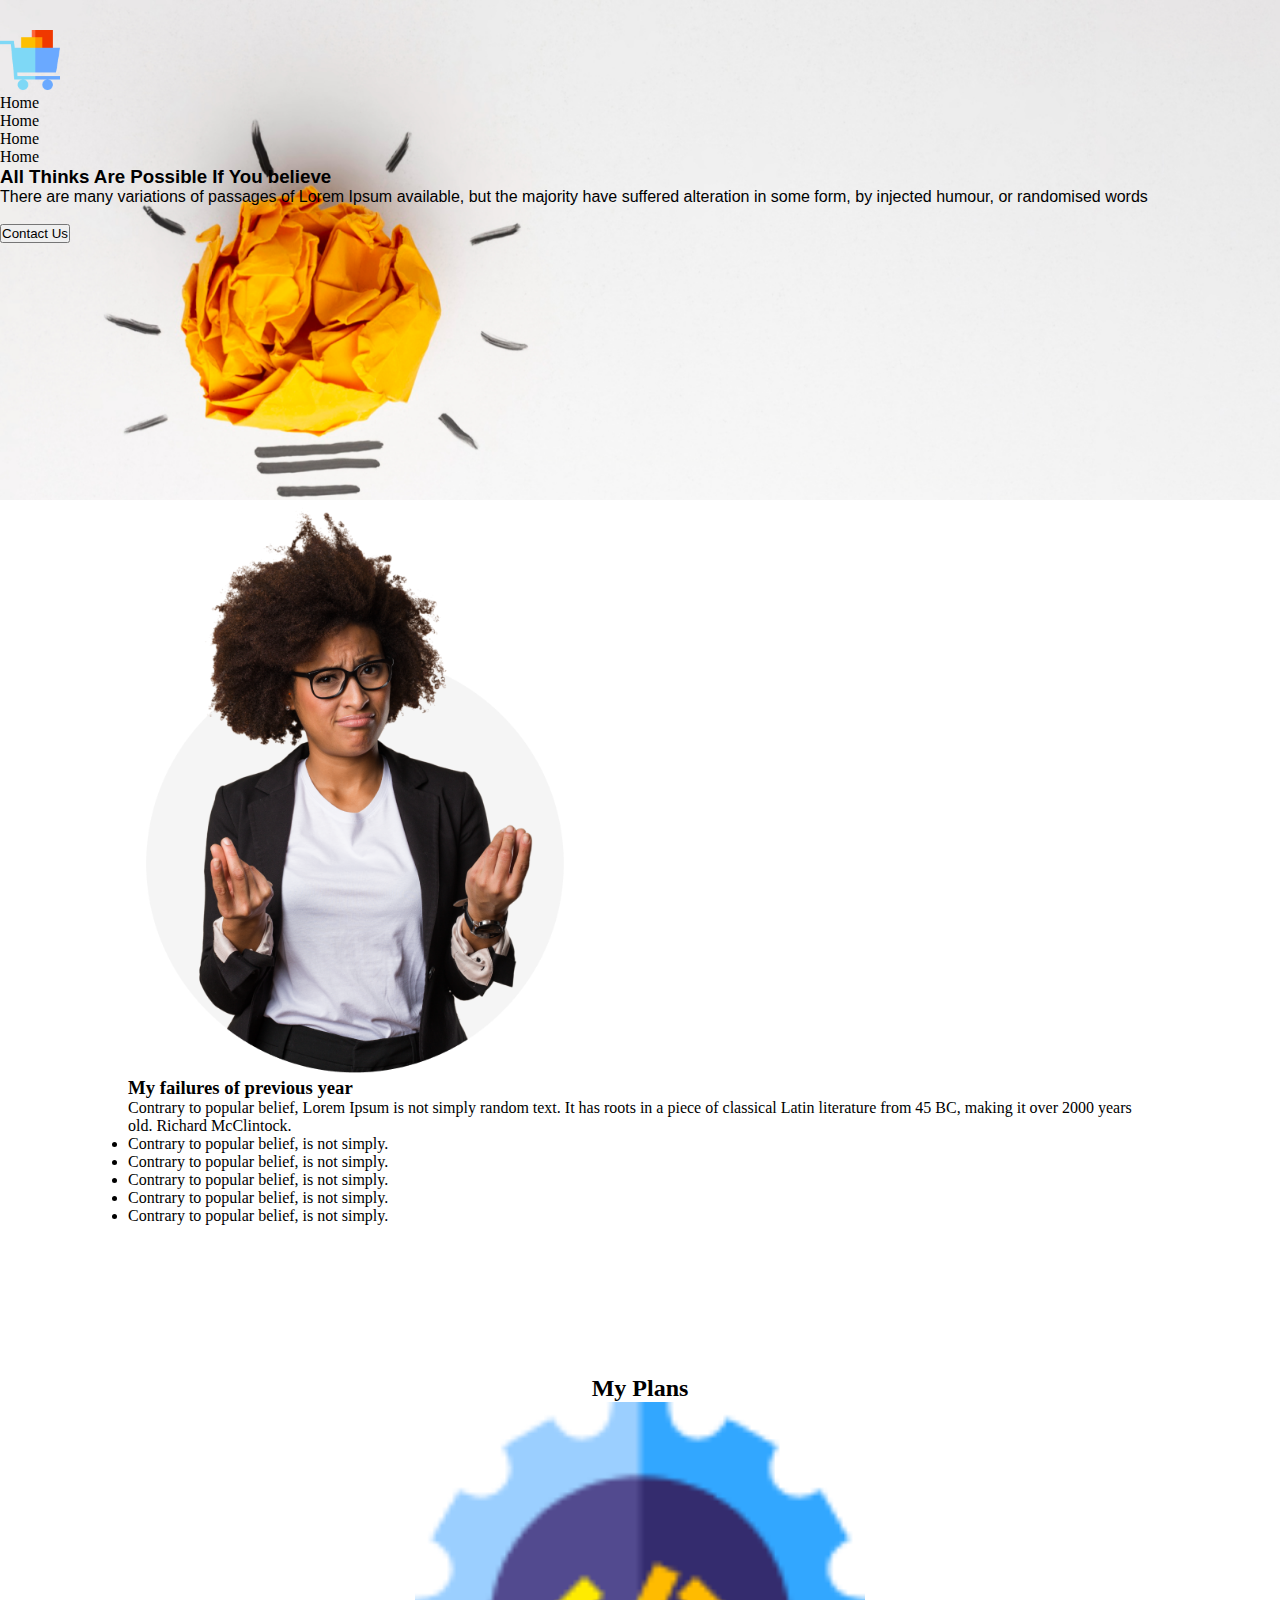
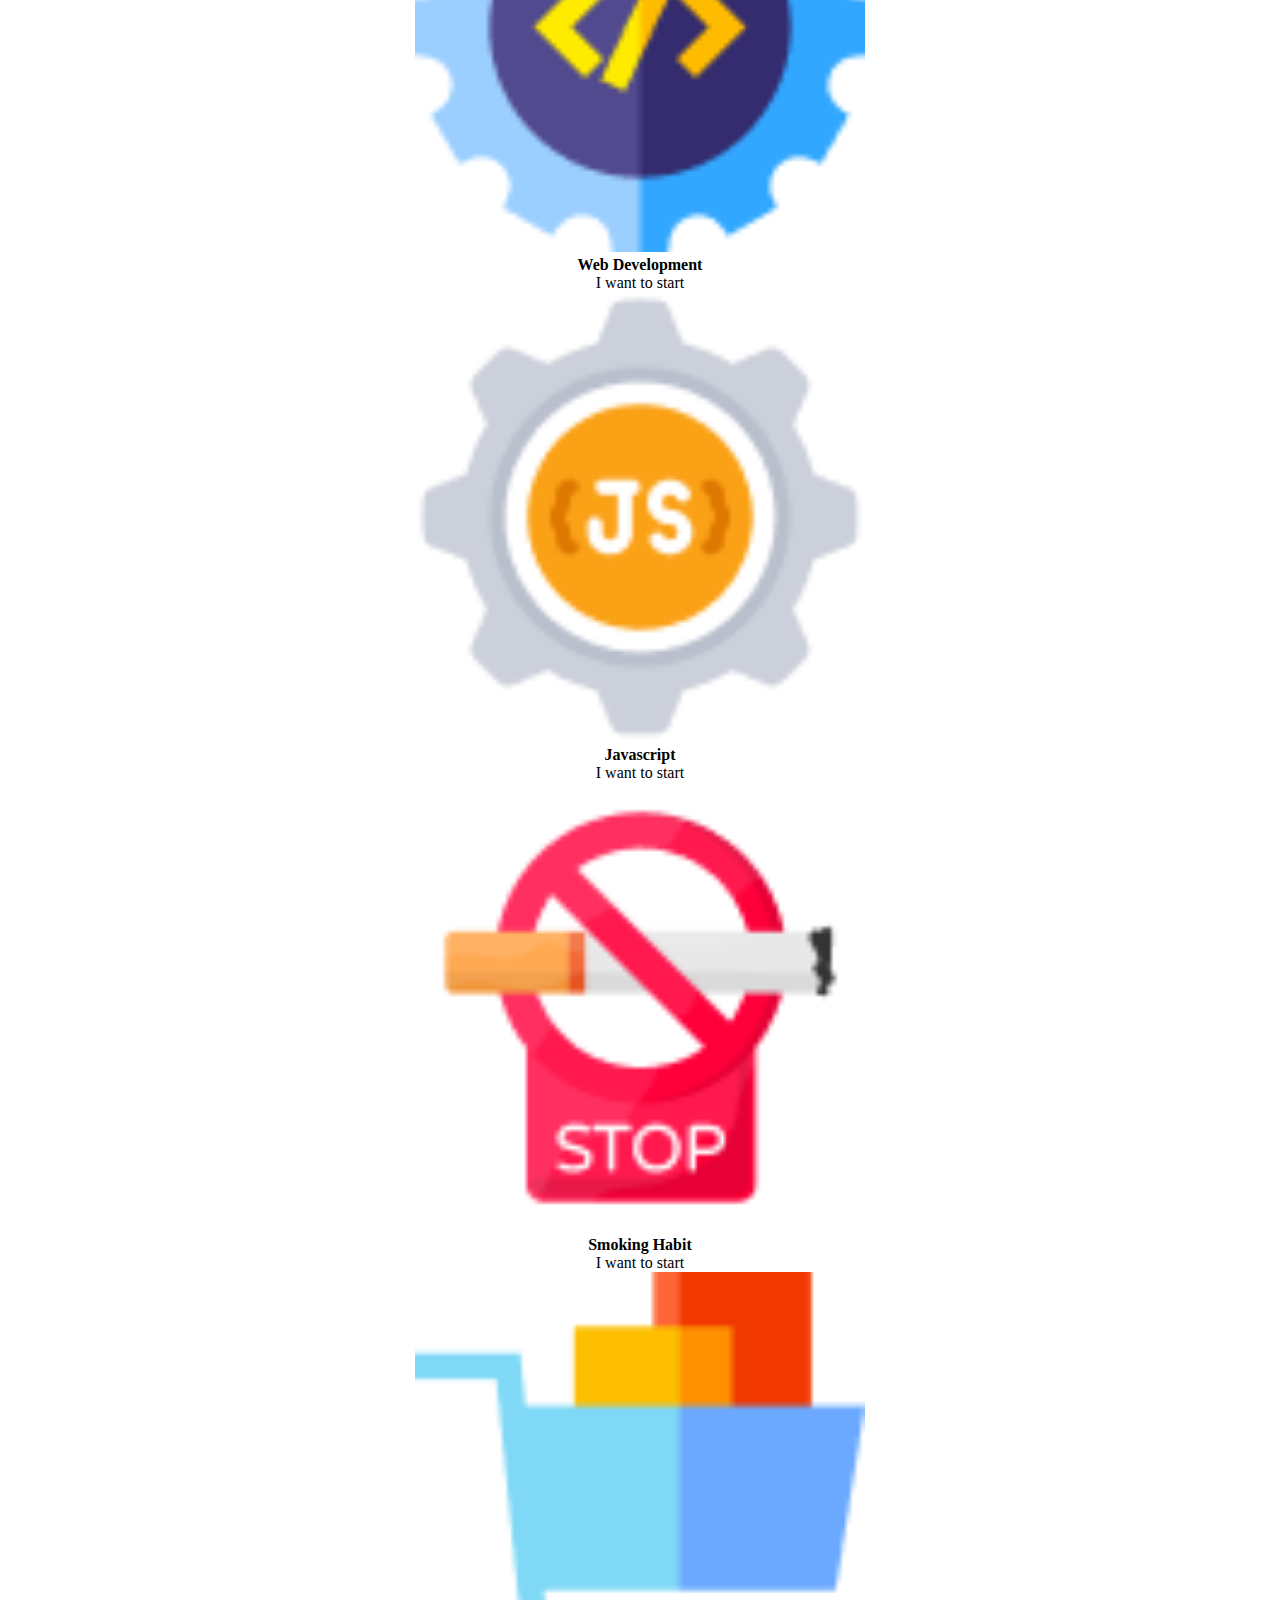
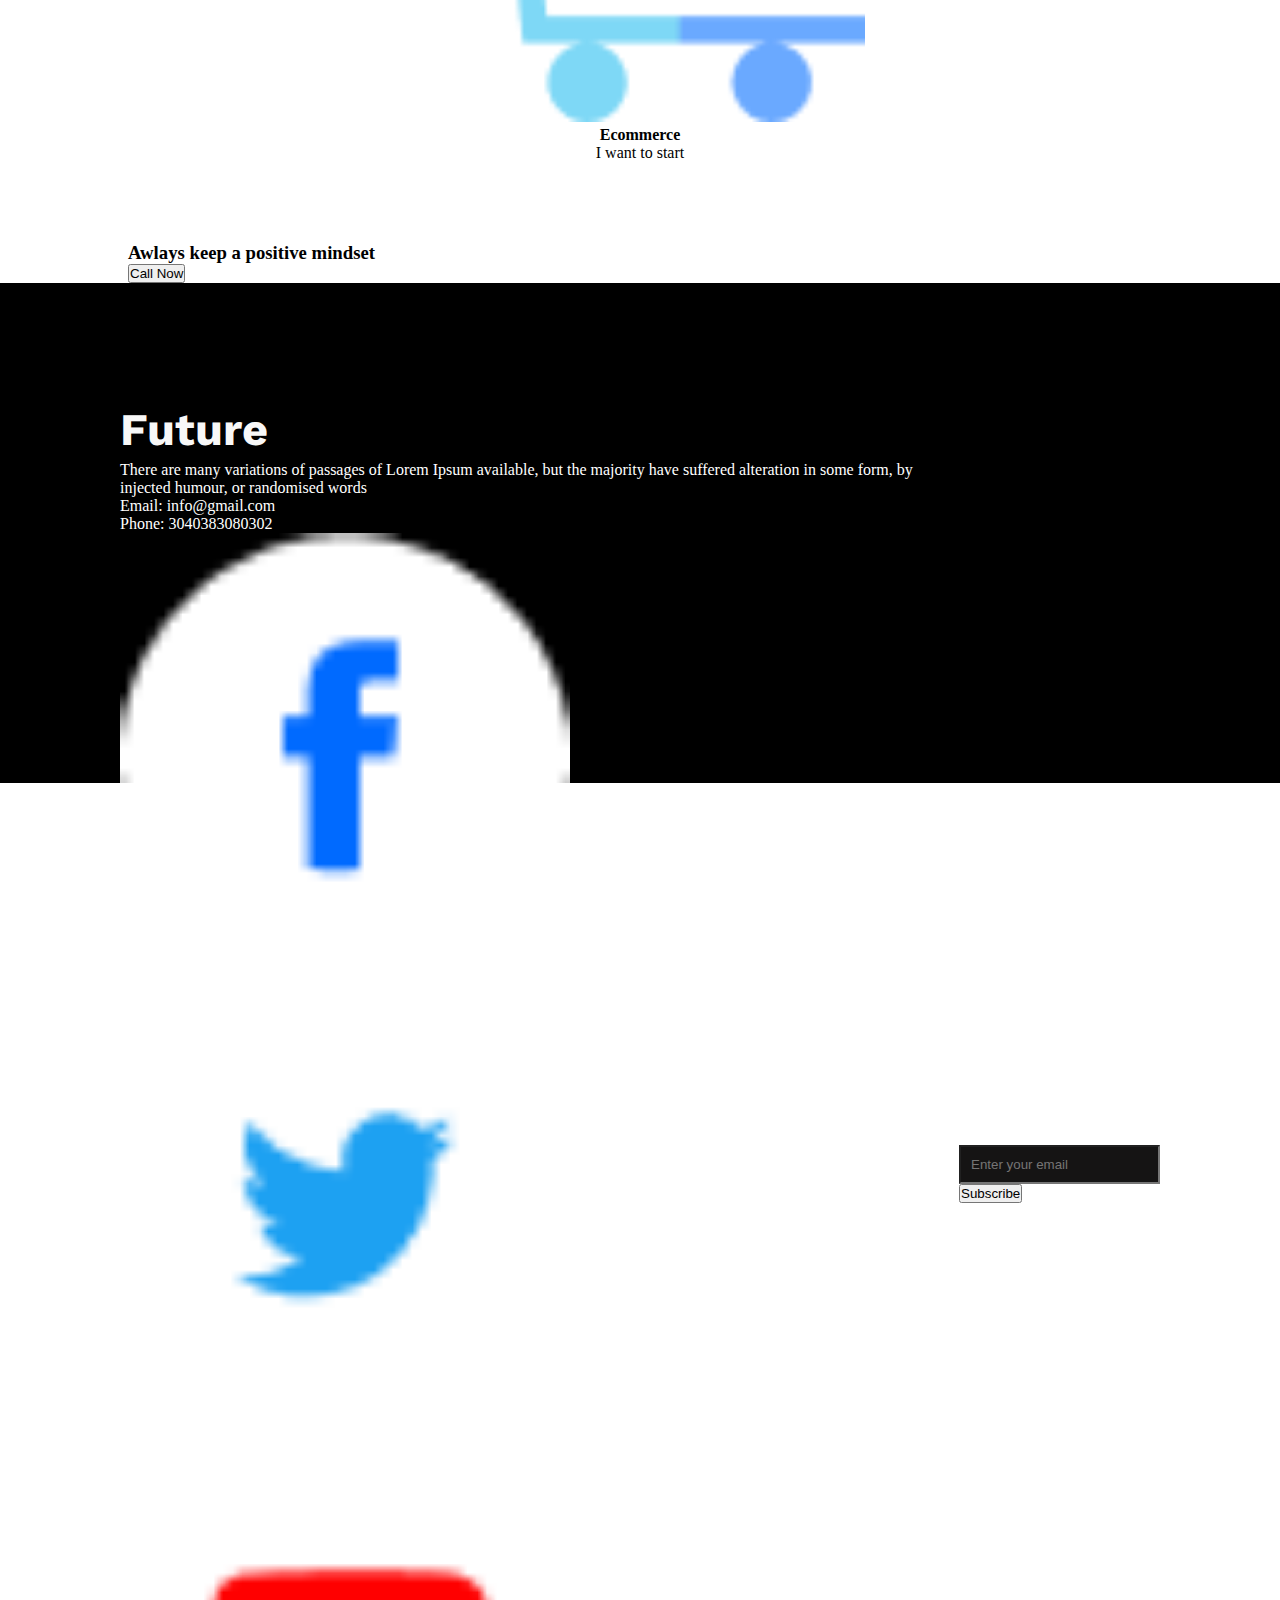
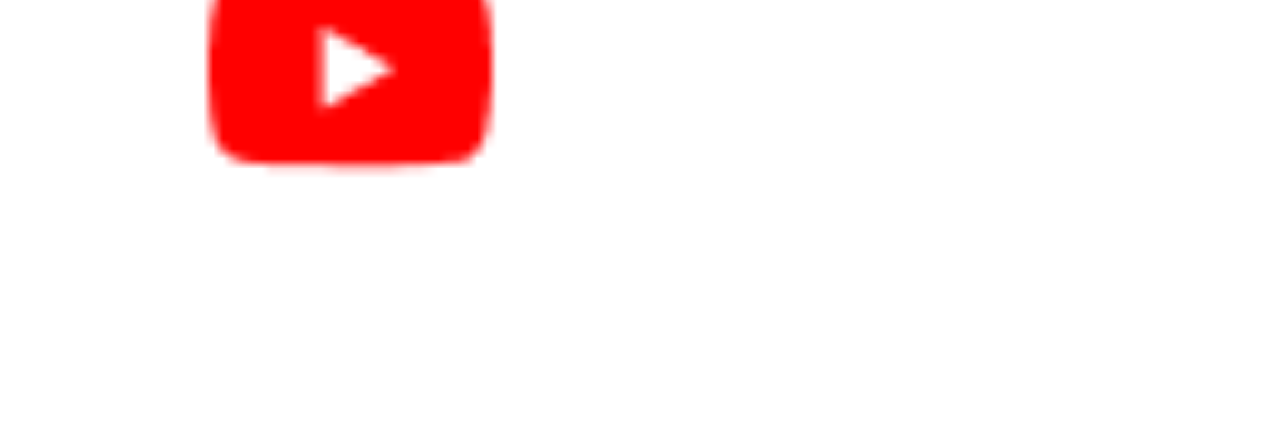
<file: index.html>
<!DOCTYPE html>
<html lang="en">
<head>
    <meta charset="UTF-8">
    <meta name="viewport" content="width=device-width, initial-scale=1.0">

    <link rel="preconnect" href="https://fonts.googleapis.com">
<link rel="preconnect" href="https://fonts.gstatic.com" crossorigin>
<link href="https://fonts.googleapis.com/css2?family=Lato:ital,wght@0,100;0,300;0,400;0,700;0,900;1,100;1,300;1,400;1,700;1,900&family=Open+Sans:ital,wght@0,300;0,400;0,500;0,600;0,700;0,800;1,300;1,400;1,500;1,600;1,700;1,800&family=Oswald:wght@200;300;400;500;600;700&family=Roboto:ital,wght@0,100;0,300;1,100;1,300&family=Rubik:wght@800&family=Work+Sans:ital,wght@0,100;0,200;0,300;0,500;0,600;0,700;0,800;0,900;1,100;1,200;1,300;1,500;1,600;1,700;1,800;1,900&display=swap" rel="stylesheet">
    <title>New Me</title>
    <link rel="stylesheet" href="index.css">
</head>
<body>

   <header class="header">
    <nav>
        <div class="menu_container">
            <div class="logo">
                <img src="./images/icons/ecom.png" alt="" class="logo_img">
            </div>
            <div class="menus">
                <li>Home</li>
                <li>Home</li>
                <li>Home</li>
                <li>Home</li>
            </div>
        </div>
    </nav>
    <div class="header_content">
        <h3 class="header_title">
            All Thinks Are Possible If You believe
        </h3>
        <p class="header_description">There are many variations of passages of Lorem Ipsum available, but the majority have suffered alteration in some form, by injected humour, or randomised words</p>
        <br>
    
            <button class="btn">Contact Us</button>
    </div>
   </header>
   <main>
    <section>
        <div class="fail_container">
            <div class="fail_img">
                <img src="./images/person.png" alt="" class="fal">
            </div>
            <div class="fail_contant">
                <h3 class="fail_title">
                    My failures of previous year
                </h3>
                <p class="fail_description">Contrary to popular belief, Lorem Ipsum is not simply random text. It has roots in a piece of classical Latin literature from 45 BC, making it over 2000 years old. Richard McClintock.</p>
                <li>Contrary to popular belief, is not simply.</li>
                <li>Contrary to popular belief, is not simply.</li>
                <li>Contrary to popular belief, is not simply.</li>
                <li>Contrary to popular belief, is not simply.</li>
                <li>Contrary to popular belief, is not simply.</li>
            </div>
        </div>
    </section>
    <section class="plans">
        <h2 class="plans_title">My Plans</h2>
        <div class="plans_container">
            <div class="plan_box">
                <img src="./images/icons/web.png" alt="" class="box_logo">
                <h4 class="logo_title">Web Development</h4>
                <p class="logo_des">I want to start</p>
            </div>
            <div class="plan_box">
                <img src="./images/icons/js.png" alt="" class="box_logo">
                <h4 class="logo_title">Javascript</h4>
                <p class="logo_des">I want to start</p>
            </div>
            <div class="plan_box">
                <img src="./images/icons/smoke.png" alt="" class="box_logo">
                <h4 class="logo_title">Smoking Habit</h4>
                <p class="logo_des">I want to start</p>
            </div>
            <div class="plan_box">
                <img src="./images/icons/ecom.png" alt="" class="box_logo">
                <h4 class="logo_title">Ecommerce</h4>
                <p class="logo_des">I want to start</p>
            </div>
        </div>

    </section>

    <section class="time">
        <!-- <img src="./images/watch.png" alt="" class="time_img"> -->
        <div class="time_content">
            <h3 class="time_title">Awlays keep a positive mindset</h3>
            <button class="time_btn"> Call Now</button>
        </div>
       
    </section>
   </main>

    <footer class="footer">
        <div class="footer_container">
            <div class="footer_content">
                <h3 class="footer_title">Future</h3>
                <p class="footer_des">There are many variations of passages of Lorem Ipsum available, but the majority have suffered alteration in some form, by injected humour, or randomised words</p>
                <p class="eemail">Email: info@gmail.com</p>
                <p class="eemail">Phone: 3040383080302</p>
                <img src="./images/icons/fb.png" alt="">
                <img src="./images/icons/twitter.png" alt="">
                <img src="./images/icons/youtube.png" alt="">
            </div>
            <div class="subscribe">
                <h3 class="subs">Subscribe</h3>
                <input type="text" name="" id="name" placeholder="Enter your email"> <br>

                <button class="time_btn">Subscribe</button>
            </div>
           
        </div>

    </footer>
</body>
</html>
</file>
<file: index.css>
*{
    margin: 0px;
    padding: 0px;
    box-sizing: border-box;
}


header{
    background-image: url("./images/banner/banner1.png");
    background-repeat: no-repeat;
    background-size: cover;
    width: 100%;
    height: 500px;
    

}
.header_container{
    width: 40%;
    height: 300px;
    float: right;
    text-align: right;
    padding: 100px 100px ;

}
.header_title{
    font-family: arial;
}
.header_description{
    font-family: arial;
}
.headerbtn{
border-radius: 3px;
background: #F15B22;
color: #FFF;
text-align: right;
font-family: Work Sans;
font-size: 18px;
font-weight: 500;
border: 0;
padding: 5px;
margin-top: 20px;
}

main{
    width: 80%;
    margin: 0 auto;
}
.main_img,img{
    width: 450px;
   
}
.main_container{
    display:flex;
    align-items: center;
    justify-content: space-between;
    gap: 40px;
    margin-top: 100px;
    
}
.main_title{
color: #151414;
font-family: Work Sans;
font-size: 40px;
font-weight: 700;
margin: 20px 0;
}
.main_descrip{
    color:#444343;
    font-family: Work Sans;
    font-size: 16px;
    font-weight: 400;
    line-height: 26px;   
    margin: 10px 0;
}
.list_item{
    color: #444343;
    font-family: Work Sans;
    font-size: 16px;
    font-weight: 400;
    line-height: 26px; 
}
.my_plans{
    color: #151414;
    font-family: Work Sans;
    font-size: 40px;
    font-weight: 700;
    line-height: normal;   
}
.plans{
    text-align: center;
    margin: 150px 0px 80px 0px;
}
.box{
    width: 20%;
    height: 200px;
    text-align: center;
    box-shadow: 0px 0px 80px rgb(176, 171, 171);
    
}
.banner_img_title{
    float: left;
    padding: 70px;
    text-align: start;
    width:70%;
    
}
.call_me{
    border-radius: 2px;
    background: #FFF;
    color: #F15B22;
    text-align: center;
    font-family: Work Sans;
    font-size: 20px;
    font-weight: 600;
    line-height: normal;
    border: 0;
    padding: 10px;
    margin-top: 10px;
}
.banner_title{
    color: #FFF;
    font-family: Work Sans;
    font-size: 40px;
    font-weight: 700;  
}
.logo_img{
    width: 60px;
    margin-top: 30px;
}
.icon_box_container{
    display: flex;
    align-items: center;
    justify-content: space-around;
}
.main_b_img{
    background-image: linear-gradient(to left, rgb(245 246 252 / 0%), rgba(237, 93, 16, 0.523)), url(./images/watch.png);
    width: 100%;
    height:300px;
    margin:100px 0;
}
footer{
    width: 100%;
    height: 500px;
    background-color: black;
    color: white;
}

.icon_img img{
    width: 50px;
    padding:10px 10px 10px 0;
}
.left_contant{
    width: 30%;
}
.footer_container{
    display: flex;
    align-items: center;
    justify-content: space-around;
    padding: 120px;
}
.right_contant{
    
}
.email{
    margin-bottom:5px;
    font-size: 30px;
}
input{
    padding: 10px;
    margin-top: 20px;
    background:#151414;
    color: #FFFFFF;
}
.bbtn{
 color: #F15B22;
font-size: 20px;
font-style: normal;
font-weight: 600;
border-radius: 8px;
background: #FFF;
border: 0;
}
.footer_title{
    color: #F8F8F8;
    font-family: Work Sans;
    font-size: 45px;
    font-weight: 700; 
    margin-bottom: 5px;
}
.footer_description{
    color: #FFF;
    font-family: Work Sans;
    font-size: 16px;;
    font-weight: 400;
    line-height: 26px; 
    margin-bottom: 10px; 
}
</file>
